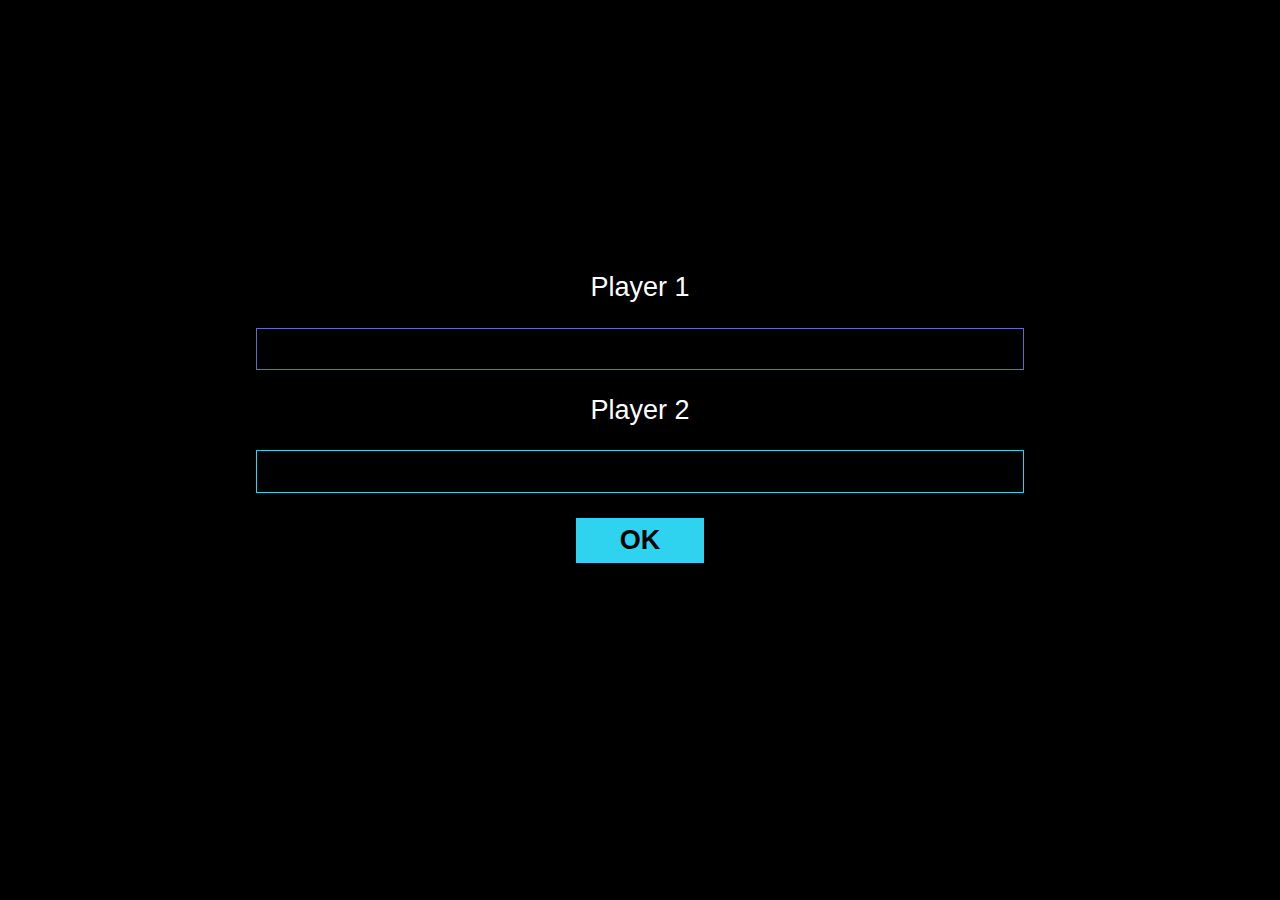
<file: index.html>
<!DOCTYPE html>
<html lang="en">

<head>
  <meta charset="UTF-8">
  <meta http-equiv="X-UA-Compatible" content="IE=Edge">
  <meta name="viewport" content="width=device-width, initial-scale=1">

  <title>Tic Tac Toe</title>

  <link rel="stylesheet" href="style.css">
</head>

<body>
  <div id="playername">Shovan's Turn</div>

    <div id="pco">
      <div id="pntt">
        <p id="pnt1">Player 1</p>
        <input maxlength="10" type="text" id="p1" ></input>
        <p id="pnt2">Player 2</p>
        <input maxlength="10" type="text" id="p2"></input>
      </div>
      <button id="okb" onclick="okcli()" type="submit">OK</button>
    </div>
  <div id="container">
    <table id="tbl" border="1">
      <tr>
        <td><button id="a1"></button></td>
        <td><button id="a2"></button></td>
        <td><button id="a3"></button></td>
      </tr>
      <tr>
        <td><button id="b1"></button></td>
        <td><button id="b2"></button></td>
        <td><button id="b3"></button></td>
      </tr>
      <tr>
        <td><button id="c1"></button></td>
        <td><button id="c2"></button></td>
        <td><button id="c3"></button></td>
      </tr>
    </table><br>
  </div>
  <div id="acc">
    <input id="flip" value="FLIP"type="button"></input>
        <input id="Restart" value="RESTART"type="button"></input>
    </div>
  <script src="main.js"></script>
</body>

</html>
</file>
<file: style.css>
* {
    margin: 0;
    padding: 0;
    background-color: black;
  }
  
  #playername {
    color: #10D9B5;
    display: none;
    justify-content: center;
    font-size: 7vh;
    font-weight: bold;
    font-family: 'Trebuchet MS', 'Lucida Sans Unicode', 'Lucida Grande', 'Lucida Sans', Arial, sans-serif;
  }
  
  #pco {
    height: 90vh;
    display: flex;
    flex-direction: column;
    align-items: center;
    justify-content: center;
    text-align: center;
  }
  
  #pntt {
    display: flex;
    flex-direction: column;
    height: 30vh;
    width: 60vw;
    justify-content: space-evenly;
  
  }
  
  #p1 {
    border: 1px solid #626AC6;
    height: 4.5vh;
    text-align: center;
    font-size: 3vh;
    color: white;
  }
  
  #p2 {
    border: 1px solid #30D3EF;
    height: 4.5vh;
    text-align: center;
    font-size: 3vh;
    color: white;
    font-family: Arial, Helvetica, sans-serif;
  }
  
  #pnt1 {
    color: white;
    font-size: 3vh;
    font-family: sans-serif;
  }
  
  #pnt2 {
    color: white;
    font-size: 3vh;
    font-family: sans-serif;
  }
  
  #p1:focus {
    border: 1px solid #626AC6;
    outline: none;
    height: 6vh;
    font-size: 4vh;
  }
  
  #p2:focus {
    border: 1px solid #30D3EF;
    outline: none;
    height: 6vh;
    font-size: 4vh;
  }
  
  #okb {
    background-color: #30D3EF;
    width: 10vw;
    border: none;
    height: 5vh;
    font-size: 3vh;
    color: black;
  }
  
  #hd {
    position: absolute;
    margin-top: 6vh;
    margin-left: 22%;
    color: #23D1B1;
    font-weight: bolder;
    font-size: 6vh;
  }
  
  #container {
    height: 70vh;
    width: 100vw;
    display: none;
    justify-content: center;
    top: 20%;
    position: absolute;
  }
  
  #tbl {
    width: 70vw;
    height: 55vh;
    border-spacing: 0px;
    border: none;
  }
  
  td {
    height: 19%;
    width: 30%;
    border: none;
  }
  
  button {
    height: 105%;
    width: 100%;
    border-spacing: 0px;
    border: 1px solid white;
    color: blue;
    font-size: 9vh;
    font-weight: bolder;
  }
  
  @keyframes blink {
    0% {
      color: white;
    }
  
    25% {
      color: blue;
    }
  
    50% {
      color: white;
    }
  
    75% {
      color: blue;
    }
  
    100% {
      color: white;
    }
  }
  
  #a1 {
    border-left: none;
    border-top: none;
  }
  
  #b1 {
    border-left: none;
  }
  
  #c1 {
    border-left: none;
    border-bottom: none;
  }
  
  #a2 {
    border-top: none;
  }
  
  #a3 {
    border-top: none;
    border-right: none;
  }
  
  #b3 {
    border-right: none;
  }
  
  #c3 {
    border-right: none;
    border-bottom: none;
  }
  
  #c2 {
    border-bottom: none;
  }
  
  #bb {
    color: #0AC8E2;
    font-weight: bold;
    display: flex;
    justify-content: center;
    font-size: 5vh;
  }
  
  #acc {
    position: absolute;
    top: 95%;
    left: 30%;
    display: none;
  }
  
  #flip {
    border: 1px solid yellow;
    width: 20vw;
    color: white;
    border-radius: 20px;
    font-weight: bolder;
    height: 4vh;
    font-size: 2vh;
  }
  #Restart{
    border: 1px solid yellow;
    width: 20vw;
    color: white;
    border-radius: 20px;
    font-weight: bolder;
    height: 4vh;
    font-size: 2vh;
  }
</file>
